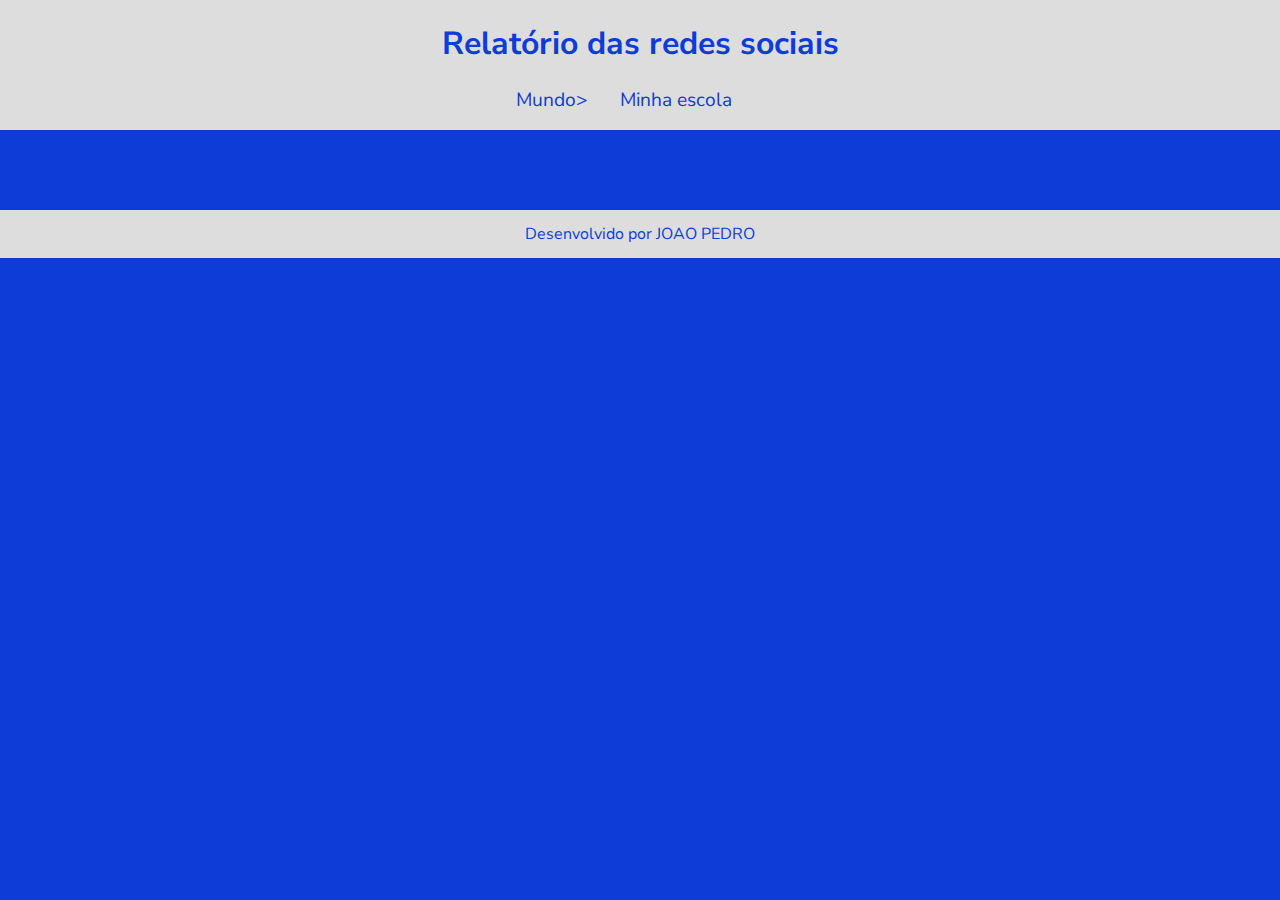
<file: analise-de-dados-aula09/minha-escola.html>
<!DOCTYPE html>
<html lang="pt-br">
<head>
    <meta charset="UTF-8">
    <meta name="viewport" content="width=device-width, initial-scale=1.0">
    <title>Redes Sociais - Minha escola</title>
    <link rel="stylesheet" href="style.css">
    <script src="https://cdn.plot.ly/plotly-2.27.0.min.js" charset="utf-8"></script>
</head>
<body>
    <header>
        <h1>Relatório das redes sociais</h1>
        <nav>
            <a href="minha-escola.html">Mundo>
            <a href="minha-escola.html">Minha escola</a>
        </nav>
    </header>
    <main class="graficos-section">
        <section id="graficos-container" class="graficos-container">
            <!-- crie os gráficos/texto aqui -->
        </section>
    </main>
    <footer>
        <p>Desenvolvido por JOAO PEDRO </p>
    </footer>
    <script type="module" src="graficos/common.js"></script>
    <script type="module" src="graficos/redesSociaisMinhaEscola.js"></script>
</body>
</html>
</file>
<file: analise-de-dados-aula09/style.css>
@import url('https://fonts.googleapis.com/css2?family=Nunito+Sans:ital,opsz,wght@0,6..12,200..1000;1,6..12,200..1000&display=swap');

:root {
    --bg-color: #0d3cd6;
    --primary-color: #DDDDDD;
    --secondary-color: #0eb4dd;
    --font: "Nunito Sans", sans-serif;
}

body {
    background-color: var(--bg-color);
    color: var(--primary-color);
    font-family: var(--font);
    height: 100vh;
    margin: 0;
}

header {
    background-color: var(--primary-color);
    text-align: center;
    padding: 1px;
}

h1 {
    font-size: 2rem;
    color: var(--bg-color);
    font-weight: 700;
}

nav {
    display: flex;
    justify-content: center;
    font-weight: 400;
}

nav a {
    text-decoration: none;
    color: var(--bg-color);
    margin: 0 2rem 1rem 0rem;
    font-size: 1.2rem;
}

nav a:hover {
    text-decoration: underline;
    transform: scale(0.90);
    transition: transform 0.1s;
}

.grafico {
    margin-top: 3rem;
}

.graficos-container {
    margin: 5rem;
}

.graficos-container__texto {
    font-size: 1.3rem;
    text-align: center;
    padding: 2rem;
    border: var(--secondary-color) solid 2px;
}

span {
    font-weight: bold;
    color: var(--secondary-color);
}

footer {
    display: flex;
    align-items: center;
    justify-content: center;
    background-color: var(--primary-color);
    color: var(--bg-color);
    width: 100%;
    height: 3rem;
    margin-top: 2rem;
}
</file>
